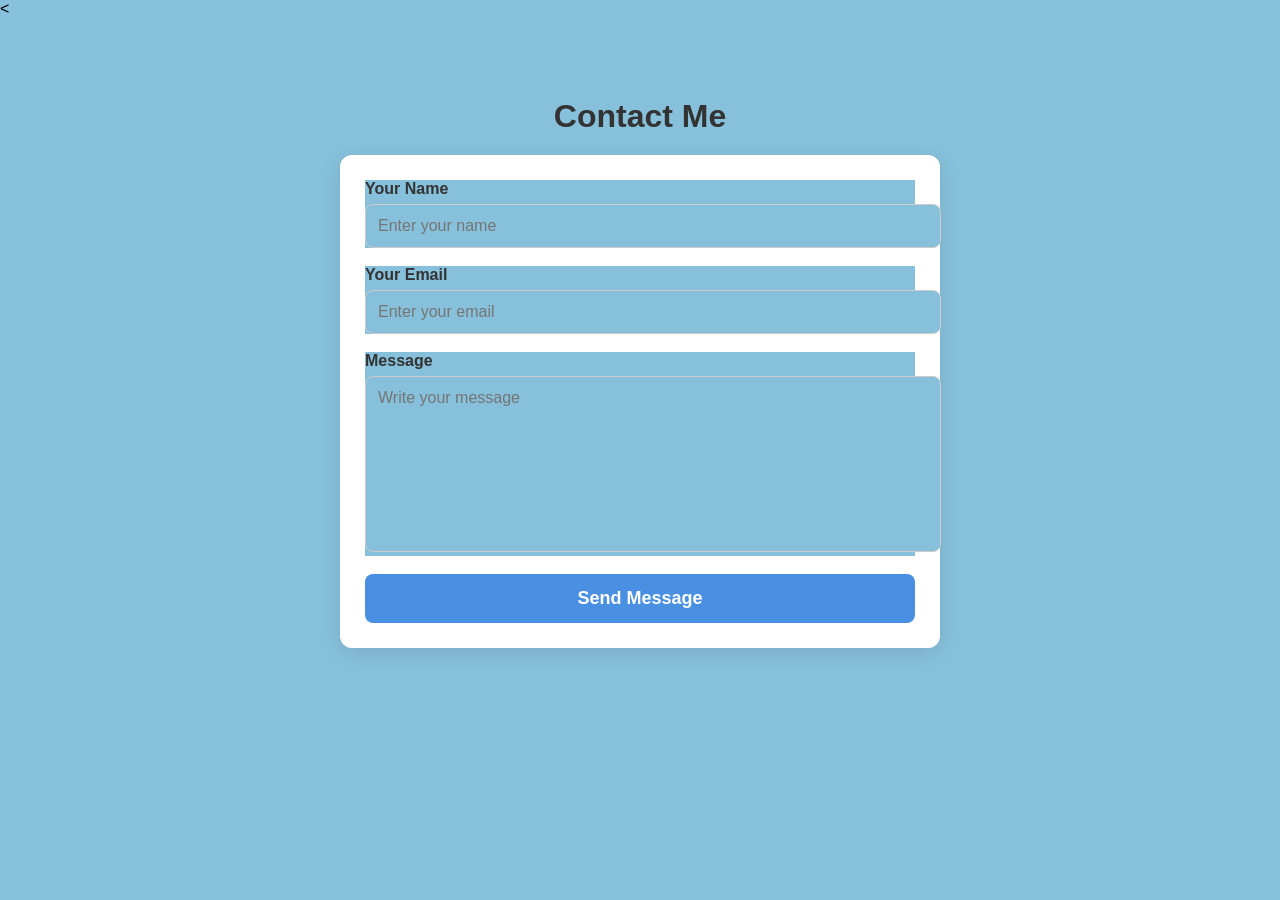
<file: Contact.html>
<!DOCTYPE html>
<html lang="en">
    <head>
        <meta charset="UTF-8">
        <link rel="stylesheet" href="style.css"/>
        <link rel="stylesheet" href="https://cdnjs.cloudflare.com/ajax/libs/font-awesome/6.5.2/css/all.min.css"/>
        <meta name="viewport" content="width=device.width,initial-scale=1.0"/>
        <title>Tumpa's Portfolio</title>

    </head>
    <body>
<<section class="contact-section">
  <h2>Contact Me</h2>

  <form class="contact-form" action="#" method="POST">
      
      <div class="input-group">
          <label for="name">Your Name</label>
          <input type="text" id="name" name="name" placeholder="Enter your name" required>
      </div>

      <div class="input-group">
          <label for="email">Your Email</label>
          <input type="email" id="email" name="email" placeholder="Enter your email" required>
      </div>

      <div class="input-group">
          <label for="message">Message</label>
          <textarea id="message" name="message" placeholder="Write your message" required></textarea>
      </div>

      <button type="submit" class="btn-submit">Send Message</button>
  </form>
</section>
    </body>
</html>
</file>
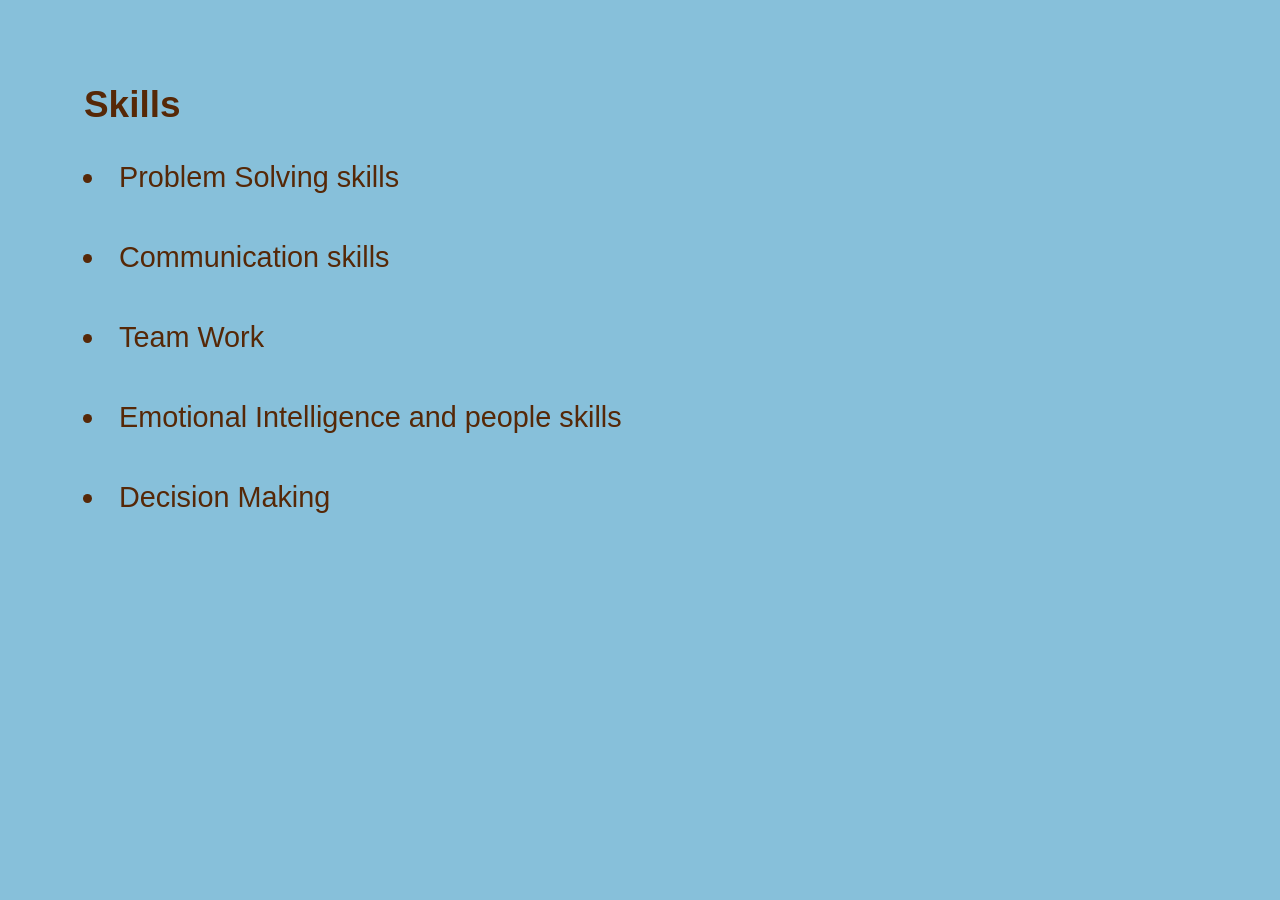
<file: skills.html>
<!DOCTYPE html>
<html lang="en">
    <head>
        <meta charset="UTF-8">
        <link rel="stylesheet" href="style.css"/>
        <link rel="stylesheet" href="https://cdnjs.cloudflare.com/ajax/libs/font-awesome/6.5.2/css/all.min.css"/>
        <meta name="viewport" content="width=device.width,initial-scale=1.0"/>
        <title>Tumpa's Skills</title>

    </head>
    <body>

<div class="skills">
    <h2> Skills</h2>
    <ul>
        <li>Problem Solving skills</li>
        <li>Communication skills</li>
        <li>Team Work</li>
        <li>Emotional Intelligence and people skills</li>
        <li>Decision Making</li>
       
    </ul>
</div>
</body>
</html>
</file>
<file: style.css>
*{
   margin:0;
   padding:0;
   font-family: 'Arial', sans-serif; 
   background-color:rgb(135, 192, 218);
}
  
.portfolio container{
    min-height: 100px;
    width:100%;
    display:flex;
    
    

}
.navlist{
    display:flex;
    gap: 3.5em;
    
    justify-content:center;
    align-self: center;
    position:fix;
}
.navlist li{
    list-style:none;
    text-transform: uppercase;
    
   
}
.navlist li a{
    text-decoration: none;
    color:black;
    position:relative;
    

}
.container{
    margin-top:0px;
    margin-bottom:400px;

}
.Name{
    text-transform: uppercase;
    font-size: large;
    justify-content:center;
    align-self:center;
    margin-left:150px;
    margin-top:50px;
    color:brown;
}
.icons .fa-brands{
    color:black;
    font-size: 1.8rem;
    margin:6px;
    cursor:pointer;
}
.icons{
    size:larger;
    display:flex;
    flex-direction: column;
    justify-content: center;
    margin-top:14px;

}


.content{
    color:rgb(50, 25, 165);
    width:98vw;
    
}

.infoContainer{
    color:rgb(76, 25, 125);
    display: flex;
    height: 150vh;
    width: 80vw;
    margin-top:0px;
    margin-left:150px;
    
    
    justify-content:space-around;
}
.info{
    display:flex;
    justify-content: first baseline;
    flex-direction: column;
    font-size:xx-large;
    font-family: Arial, Helvetica, sans-serif;
    
}
.About{
    font-size:large;
    display:flex;
    font-family:'Lucida Sans', 'Lucida Sans Regular', 'Lucida Grande', 'Lucida Sans Unicode', Geneva, Verdana, sans-serif;
    margin-top:10px;
    margin-bottom:20px;
}
.image img{
    height: 200px;
    padding-top: 0%;
    
}
.buttons{
    margin-top:34px;
}    




.buttons button{
    background-color:rgb(100, 26, 134);
    color:white;
    padding:9px 14px;
    margin-top:4px;
    font-size :15px;
    border-radius: 5px;
    margin:0px 3px;
    cursor:pointer;
}
.CV{
    font-size: medium;
    color:black;
}
.image .img{
    height:500px;
    width:300px;
}
.navlist li a::after{
    content:"";
    position:absolute;
    background-color:black;
    width:0%;
    height:.1rem;
    left:0;
    bottom: -5px;
    transform:scaleX(0);
    
}
.navlist li a :hover::after{
    transform:scaleX(1);
   
}
.projects{
    font-size: x-large;
    color: rgb(3, 80, 55);
    
}
.projects .project {
    margin-bottom: 2em;
    font-size:x-large;
    color:rgb(34, 4, 62);
    gap: 3rem;
    margin: 20px;
}
.projects .project .Clone{
    font-size: larger;
    font-family: fantasy;
    margin-bottom: 4px;
}

.clone .image img {
    height:40px;
    
    border: 1px solid #ccc;
}
.skills{
    font-size: x-large;
    margin:50px;
    padding:34px;
    font-style:inherit;
    color:rgb(86, 40, 7);
    font-family: monospace;
    
}
.skills li{
    font-size: larger;
    padding:12px;
    margin:23px;
}
.about{
    color:rgb(1, 8, 1);
    font:bold;
    flex-direction:column;
    display:flex;
    margin:40px;
    padding:0px;
    

}
.about .name{
    color:darkgreen;
    font-size: larger;
    
    font-family: 'Lucida Sans', 'Lucida Sans Regular', 'Lucida Grande', 'Lucida Sans Unicode', Geneva, Verdana, sans-serif;
    padding-top: 0;
}
.image .img{
    height:100px;
    justify-content:center;
    display:flex;
    align-items: center;
    margin-left:400px;
    padding:0;
    margin-top:30px;

}
.bio{
    font-size: medium;
    font-family: 'Lucida Sans', 'Lucida Sans Regular', 'Lucida Grande', 'Lucida Sans Unicode', Geneva, Verdana, sans-serif;
    font-style: unset;
    margin-top:30px;
    margin-left: 5px;
    gap:1.3rem;
}
.courses{
    font-size: large;
    margin-top:6px;
    text-decoration: underline;

}
.courses li{
    font-size:medium;
    margin-top:6px;
    color:black;
    text-decoration: none;

}
.coding{
    font-size: large;
    margin-top: 6px;
    text-decoration: underline;
}
.coding li{
    font-size:medium;
    color:black;
    text-decoration: none;
}
.contact-section {
  width: 100%;
  max-width: 600px;
  margin: 60px auto;
  padding: 20px;
  text-align: center;
  font-family: "Poppins", sans-serif;
}

.contact-section h2 {
  font-size: 32px;
  margin-bottom: 20px;
  color: #333;
}

.contact-form {
  display: flex;
  flex-direction: column;
  gap: 18px;
  background: #ffffff;
  padding: 25px;
  border-radius: 12px;
  box-shadow: 0 5px 20px rgba(0, 0, 0, 0.1);
}

.input-group {
  text-align: left;
}

.input-group label {
  font-weight: 600;
  margin-bottom: 6px;
  display: block;
  color: #333;
}

.input-group input,
.input-group textarea {
  width: 100%;
  padding: 12px;
  border: 1px solid #ccc;
  border-radius: 8px;
  font-size: 16px;
  font-family: inherit;
  transition: 0.3s;
}

.input-group input:focus,
.input-group textarea:focus {
  border-color: #4A90E2;
  outline: none;
  box-shadow: 0 0 5px rgba(74, 144, 226, 0.3);
}

textarea {
  height: 150px;
  resize: none;
}

.btn-submit {
  background: #4A90E2;
  color: white;
  padding: 14px;
  font-size: 18px;
  font-weight: 600;
  border: none;
  border-radius: 8px;
  cursor: pointer;
  transition: 0.3s;
}

.btn-submit:hover {
  background: #357ABD;
}
</file>
